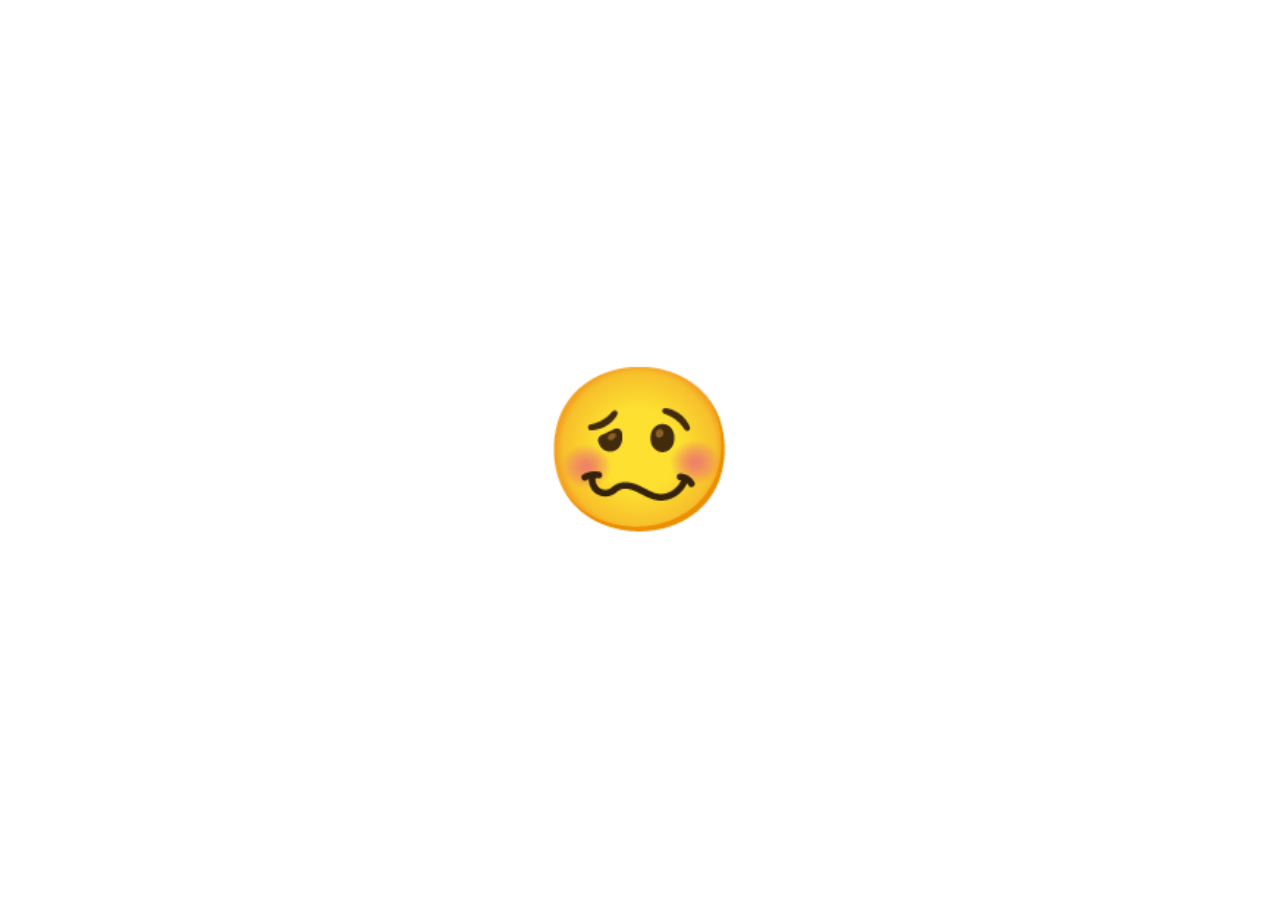
<file: index.html>
<!DOCTYPE html>
<html lang="en">
<head>
  <title>McKenna Jones</title>
</head>
<style>
  .container {
    position: absolute;
    top: 50%;
    left: 50%;
    -moz-transform: translateX(-50%) translateY(-50%);
    -webkit-transform: translateX(-50%) translateY(-50%);
    transform: translateX(-50%) translateY(-50%);
    font-size: 10rem
  }
</style>
<body>
  <div class="container">🥴</div>
</body>
</html>
</file>
